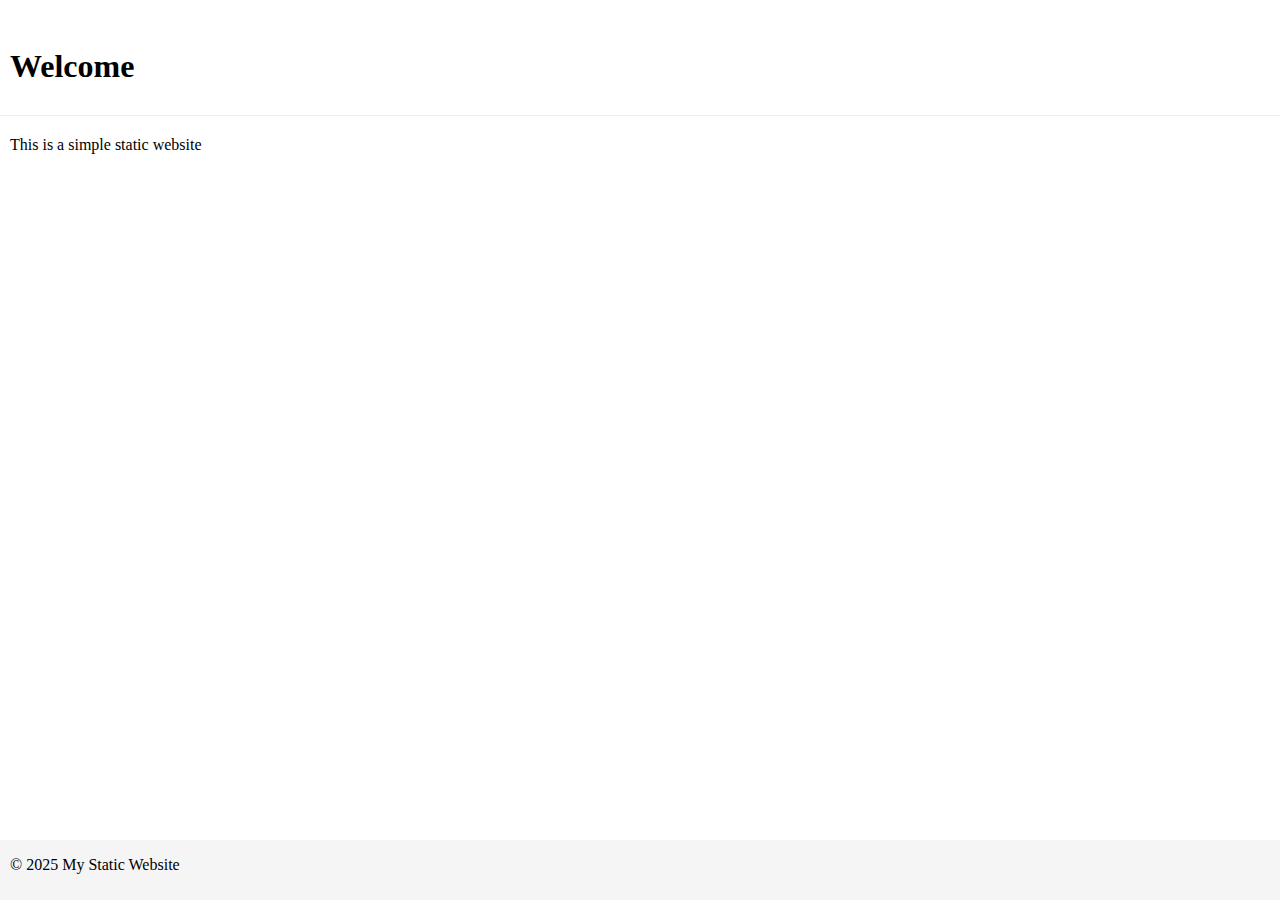
<file: app/index.html>
<!doctype html>
<html lang="en">
  <head>
    <meta charset="utf-8">
    <meta http-equiv="X-UA-Compatible" content="IE=edge">
    <meta name="viewport" content="width=device-width, initial-scale=1, shrink-to-fit=no">
    <meta name="description" content="test page">
    <link rel="icon" type="image/png" href="favicon.png">
    <title>Static Website</title>
    
    <link rel="stylesheet" href="css/styles.css">
    <script src="js/main.js" type="module"></script>
  </head>
  <body>
    <header>
      <h1>Welcome</h1>
    </header>
    <main>
      <div class="container">
        <p>This is a simple static website</p>
      </div>
    </main>
    <footer>
      <p>&copy; 2025 My Static Website</p>
    </footer>
  </body>
</html>
</file>
<file: app/css/styles.css>
/* Sticky footer styles */
html {
    position: relative;
    min-height: 100%;
    width: 100%;
    overflow-x: hidden;
  }

  body {
    /* Margin bottom by footer height */
    margin-bottom: 60px;
    width: 100%;
    overflow-x: hidden;
    padding: 0;
    margin-left: 0;
    margin-right: 0;
  }
  
  footer {
    position: absolute;
    bottom: 0;
    left: 0;
    width: 100%;
    height: 60px;
    padding-left: 10px;
    padding-right: 10px;
    background-color: #f5f5f5;
  }
  
  header {
    width: 100%;
    padding-bottom: 9px;
    padding-left: 10px;
    padding-right: 10px;
    margin: 40px 0 20px;
    border-bottom: 1px solid #eee;
  }

  .container {
    width: 100%;
    max-width: 1200px;
    margin-right: 5px;
    margin-left: 5px;
    padding-right: 5px;
    padding-left: 5px;
}
</file>
